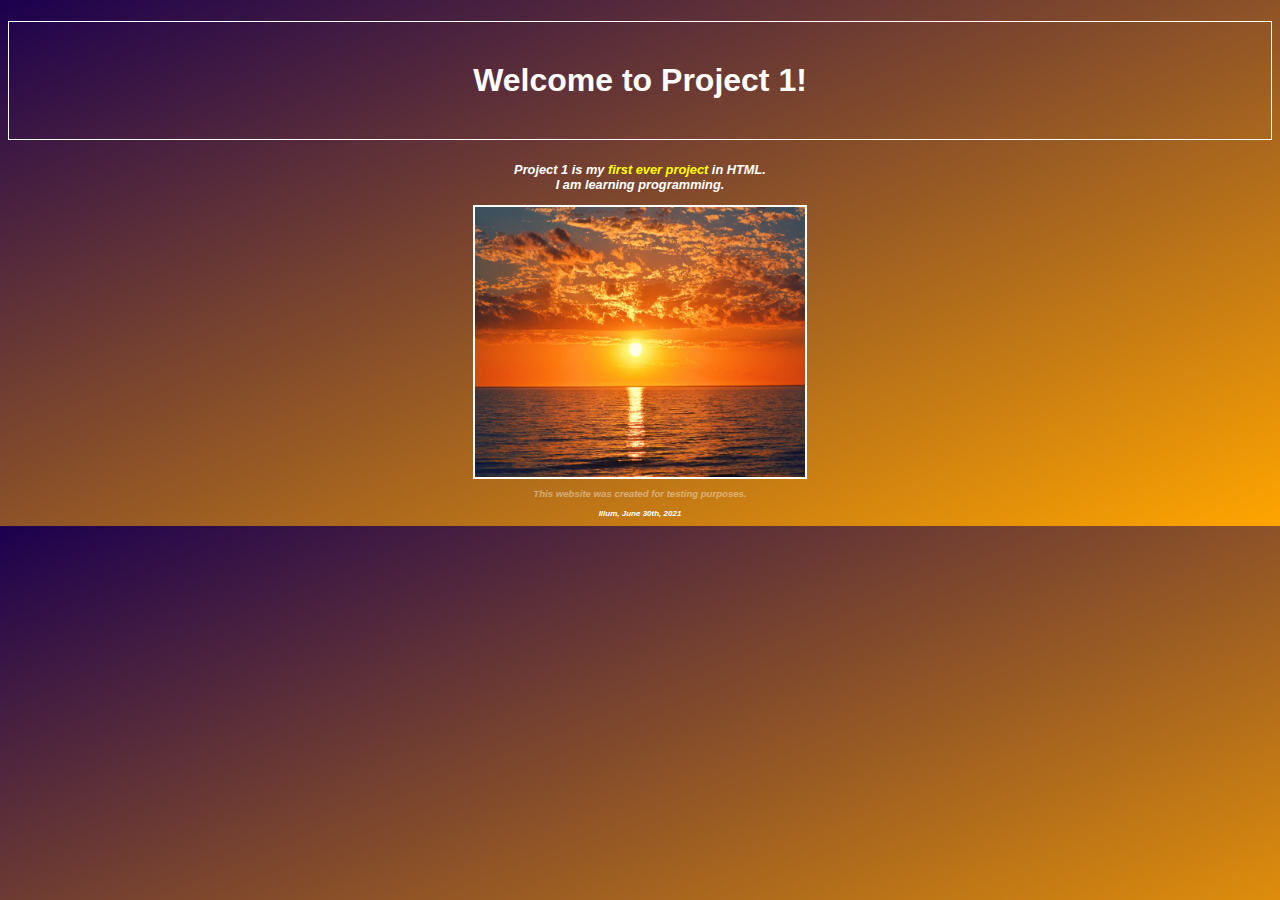
<file: index.html>
<!DOCTYPE html>
<html lang="en">
<body style="background-image: linear-gradient(to bottom right,rgb(28, 0, 79), orange); ">
    <h1 style="color:white;font-family:arial;text-align:center;border: 1px solid white; padding: 40px" title= "Project 1"> Welcome to <b>Project 1!</h1>
    <p style="color:white;font-size:80%;font-family:helvetica;text-align:center"> <i>Project 1 is my <b style="color:yellow;">first ever project</b> in HTML.</br> I am learning programming.</i></p>
    <a href="https://www.visitaparadise.com/best-places-to-see-the-sunset-on-anna-maria-island" target="blank">
    <img src="sunset.jpeg" width="330" height="270" style="margin: 0 auto; display:block;border:2px solid white;" title="Click on the image to go to it's source!" />
    </a>
    <p style="color:white;text-align:center;font-size:60%;font-family:helvetica;text-align:center;opacity:40%"><i>This website was created for testing purposes.<i></p>
    <p style="color:white;font-size:50%;font-family:helvetica;text-align:center"> Illum, June 30th, 2021 </p>
</body>
</html>
</file>
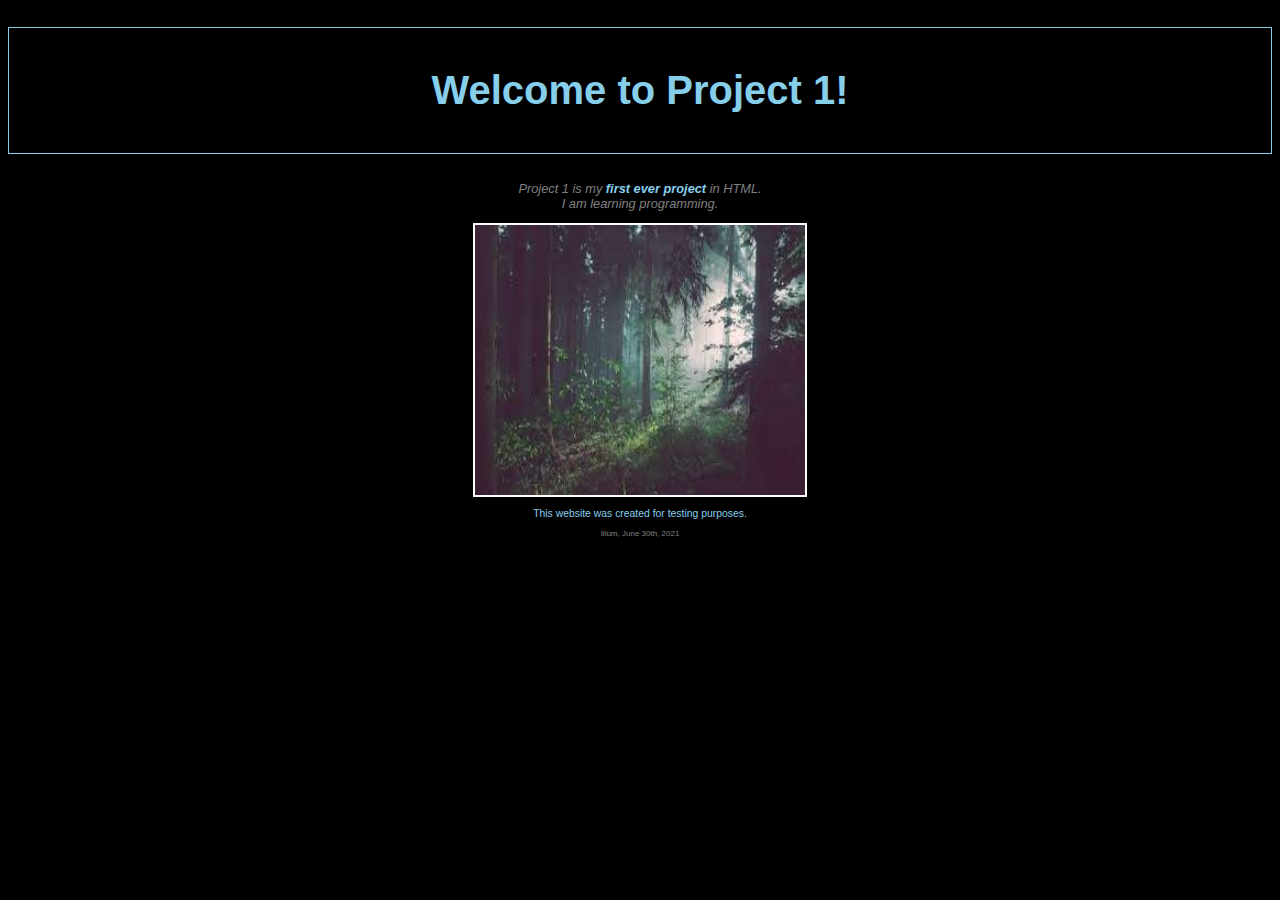
<file: oldindex.html>
<!DOCTYPE html>
<html lang="en">
<body style="background-color:black;">
    <h1 style="color:skyblue;font-size:250%;font-family:arial;text-align:center;border: 1px solid skyblue; padding: 40px" title= "Project 1"> Welcome to Project 1! </h1>
    <p style="color:grey;font-size:80%;font-family:helvetica;text-align:center"> <i>Project 1 is my <b style="color:skyblue;">first ever project</b> in HTML.</br> I am learning programming.</i></p>
    <a href="https://www.eea.europa.eu/highlights/better-information-needed-on-europes-forests" target="blank">
    <img src="forest.jpg" width="330" height="270" style="margin: 0 auto; display:block;border:2px solid white" title="Click on the image to go to it's source!" />
    </a>
    <p style="color:skyblue;text-align:center;font-size:65%;font-family:helvetica;text-align:center;">This website was created for testing purposes.</p>
    <p style="color:grey;font-size:50%;font-family:helvetica;text-align:center"> Illum, June 30th, 2021 </p>
</body>
</html>
</file>
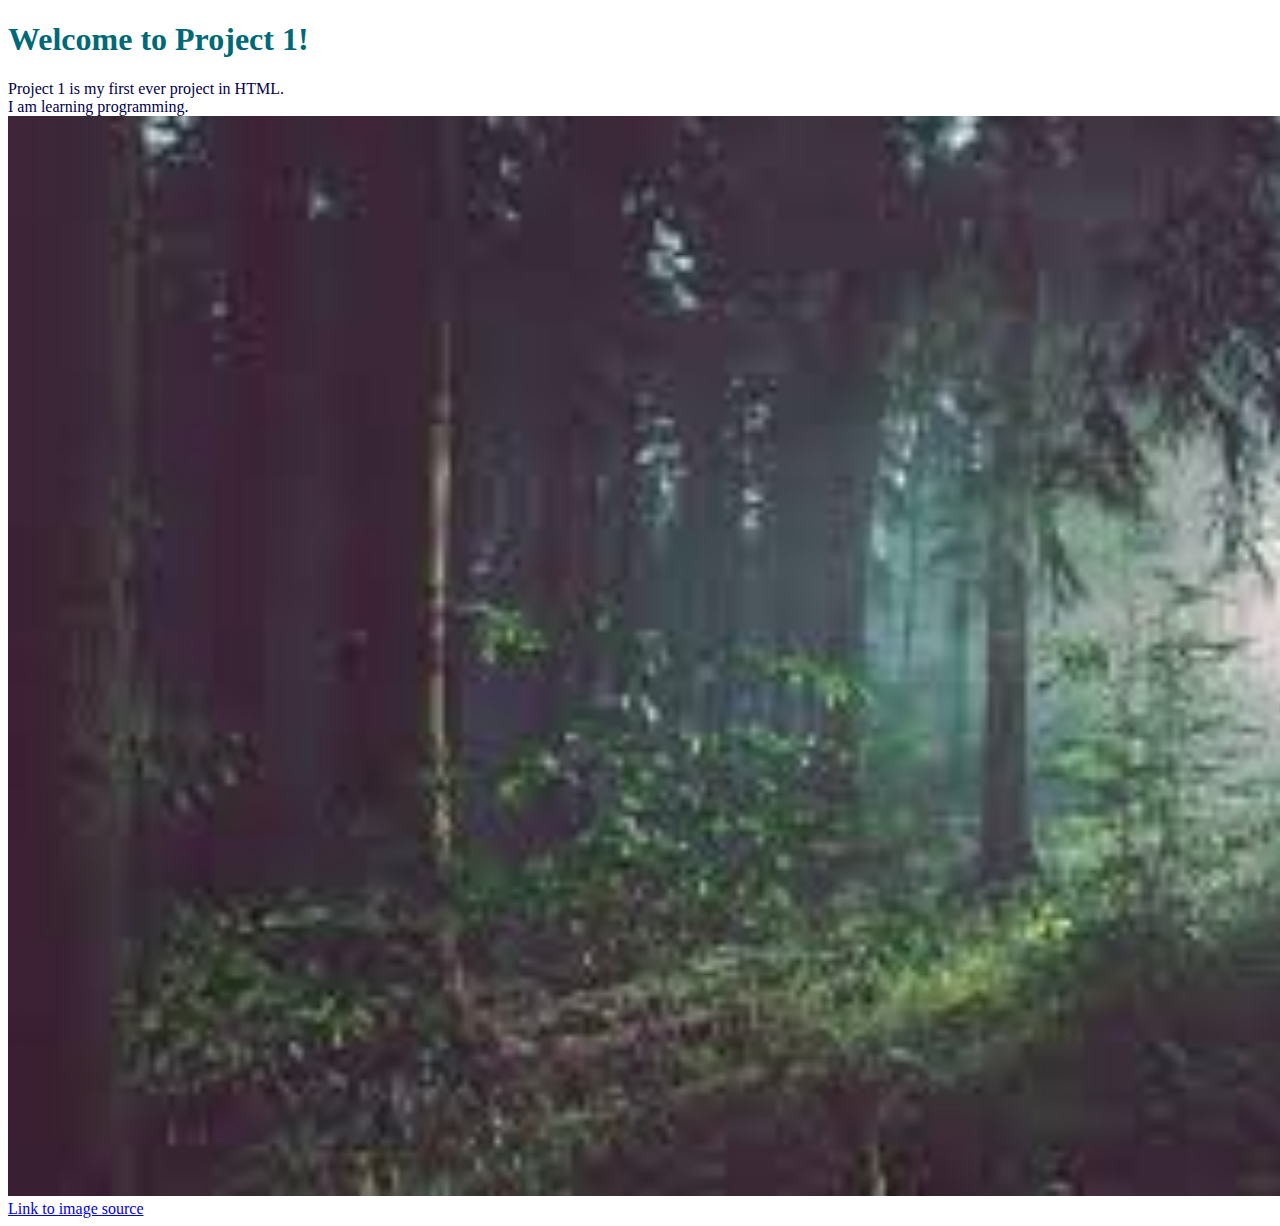
<file: project 1.html>
<!DOCTYPE html>
<html lang="en">
<body>
<h1 style="color:rgb(0, 105, 119);"font-size="50" font="Montserrat-Bold.ttf" title="Project 1 - HTML project"> Welcome to Project 1!</h1>
<p1 style="color:rgb(1, 0, 77);"font-size="20"> Project 1 is my first ever project in HTML. <br> I am learning programming. </p1>

<img title="Forest" src="forest.jpg" alt="Forest" width ="1920" height ="1080">
<a href="https://www.eea.europa.eu/highlights/better-information-needed-on-europes-forests">Link to image source</a>




</body>
</html>
</file>
